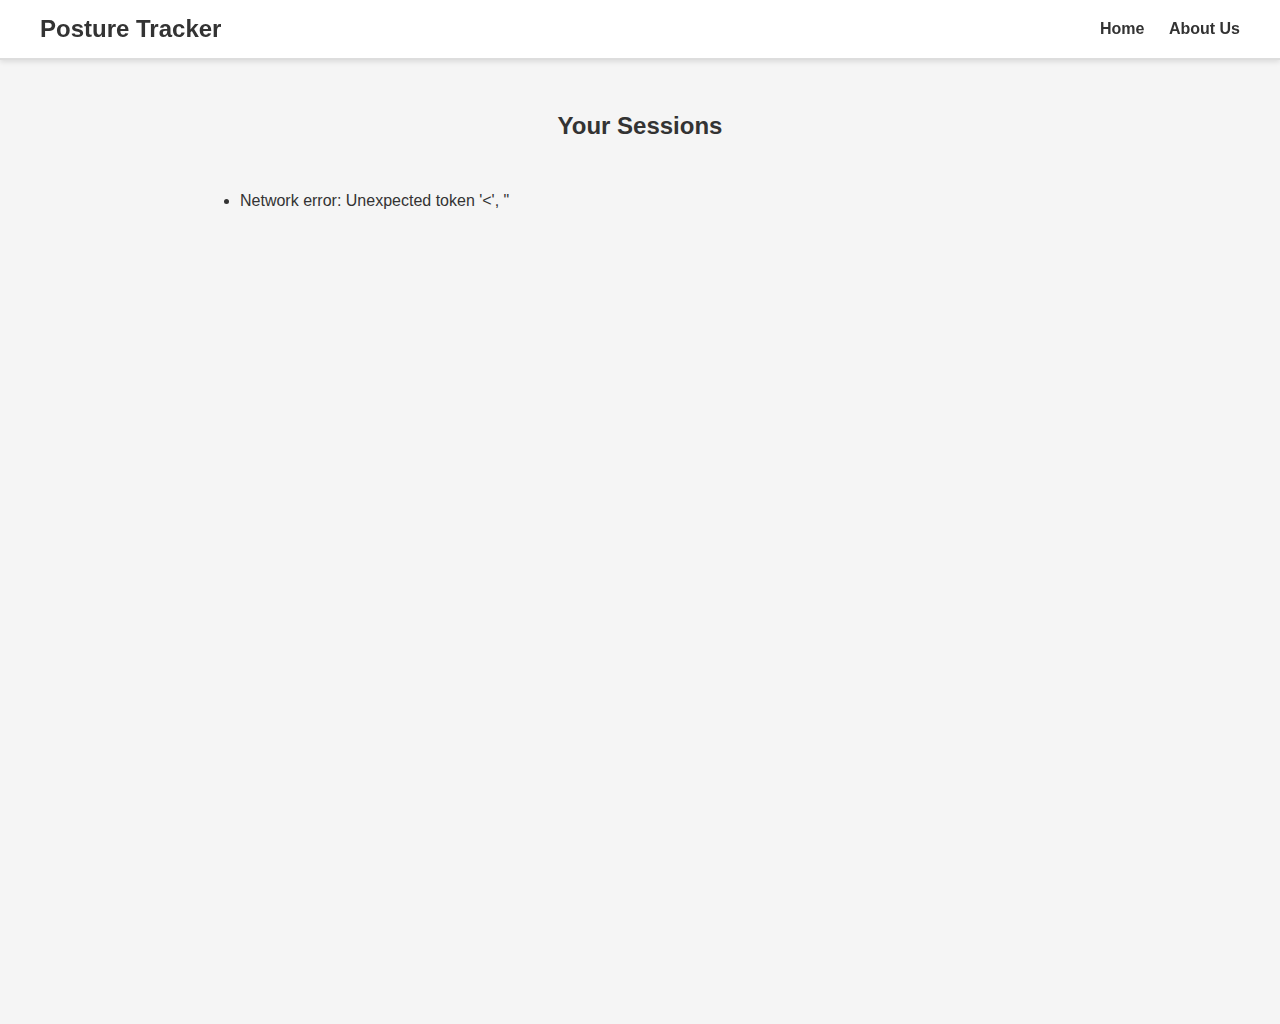
<file: Frontend/dashboard.html>
<!DOCTYPE html>
<html lang="en">
<head>
    <meta charset="UTF-8">
    <title>Posture Tracker - Dashboard</title>
    <link rel="stylesheet" href="style.css">
    <script src="dashboard.js" defer></script>
</head>
<body>
    <!-- ================= HEADER ================= -->
    <header class="sticky-header">
        <div class="header-container">
            <h1>Posture Tracker</h1>
            <nav>
                <a href="index.html">Home</a>
                <a href="about.html">About Us</a>
            </nav>
        </div>
    </header>

    <!-- ================= MAIN ================= -->
    <main class="dashboard-container">
        <h2>Your Sessions</h2>

        <div id="sessions-list">
            <!-- Sessions will be populated here by JS -->
            <!-- Example structure:
            <div class="session-card">
                <p>Start: 2026-01-10 14:00</p>
                <p>End: 2026-01-10 14:15</p>
                <img src="graph_placeholder.png" alt="Session Graph" class="session-graph">
            </div>
            -->
        </div>
    </main>
</body>
</html>
</file>
<file: Frontend/style.css>
/* Global Styles */
body {
    margin: 0;
    font-family: Arial, sans-serif;
    background: #f0f0f0;
    color: #333;
}

/* Sticky header */
.sticky-header {
    position: sticky;
    top: 0;
    background-color: #ffffff;
    border-bottom: 2px solid #ddd;
    z-index: 100;
    box-shadow: 0 2px 5px rgba(0,0,0,0.1);
}

.header-container {
    max-width: 1200px;
    margin: 0 auto;
    display: flex;
    justify-content: space-between;
    align-items: center;
    padding: 15px 20px;
}

.header-container h1 {
    margin: 0;
    font-size: 24px;
}

nav a {
    text-decoration: none;
    color: #333;
    margin-left: 20px;
    font-weight: bold;
}

nav a:hover {
    color: #007BFF;
}

/* Main container */
.main-container {
    display: flex;
    height: calc(100vh - 70px); /* full viewport minus header */
    position: relative;
}

/* Image section */
.image-section {
    flex: 3;
    position: relative;
    overflow: hidden;
}



.gradient-overlay {
    position: absolute;
    top: 0;
    left: 0;
    width: 100%;
    height: 100%;
}


.login-block {
    flex: 1;
    background-color: #fff;
    padding: 40px 30px;
    display: flex;
    flex-direction: column;
    height: 500px;
    justify-content: center;
    box-shadow: -2px 0 15px rgba(0,0,0,0.1);
    border-radius: 40px;

}

.login-block h2 {
    margin-top: 0;
    margin-bottom: 20px;
    text-align: center;
}

.login-block form {
    display: flex;
    flex-direction: column;
}

.login-block label {
    margin-bottom: 5px;
    font-weight: bold;
}

.login-block input {
    padding: 10px;
    margin-bottom: 15px;
    border: 1px solid #ccc;
    border-radius: 12px;
}

.login-block button {
    padding: 10px;
    background-color: #007BFF;
    border: none;
    color: white;
    font-weight: bold;
    cursor: pointer;
    border-radius: 12px;
}

.login-block button:hover {
    background-color: #0056b3;
}

/* About page container */
.about-container {
    max-width: 800px;
    margin: 50px auto;
    padding: 20px;
}

.main-container {
    display: flex;
    min-height: calc(100vh - 70px);
}

.login-block {
    margin: auto 40px;
}

/* Dashboard background */
.dashboard-container {
    background-color: #f5f5f5; /* light gray background */
    min-height: 100vh;
    padding: 2rem;
    display: flex;
    flex-direction: column;
    align-items: center;
}

/* Header sticky */
.sticky-header {
    position: sticky;
    top: 0;
    background-color: #ffffff;
    z-index: 10;
    box-shadow: 0 2px 5px rgba(0,0,0,0.1);
}

/* Session card container */
#sessions-list {
    width: 80%;
    max-width: 800px;
    margin-top: 2rem;
}

/* Each session card */
.session-card {
    background-color: #ffffff;
    border-radius: 40px;
    padding: 1.5rem;
    margin-bottom: 1.5rem;
    box-shadow: 0 2px 8px rgba(0,0,0,0.1);
    display: flex;
    flex-direction: column;
    align-items: center;
}

/* Separate sessions by a subtle line (bottom border) */
.session-card:not(:last-child) {
    border-bottom: 1px solid #ddd;
}

/* Session text */
.session-card p {
    margin: 0.2rem 0;
    font-size: 1rem;
}

/* Graph image */
.session-graph {
    margin-top: 1rem;
    width: 90%;
    max-width: 400px;
    height: auto;
    cursor: pointer;
    border-radius: 15px;
    transition: transform 0.2s;
}

.session-graph:hover {
    transform: scale(1.05);
}
</file>
